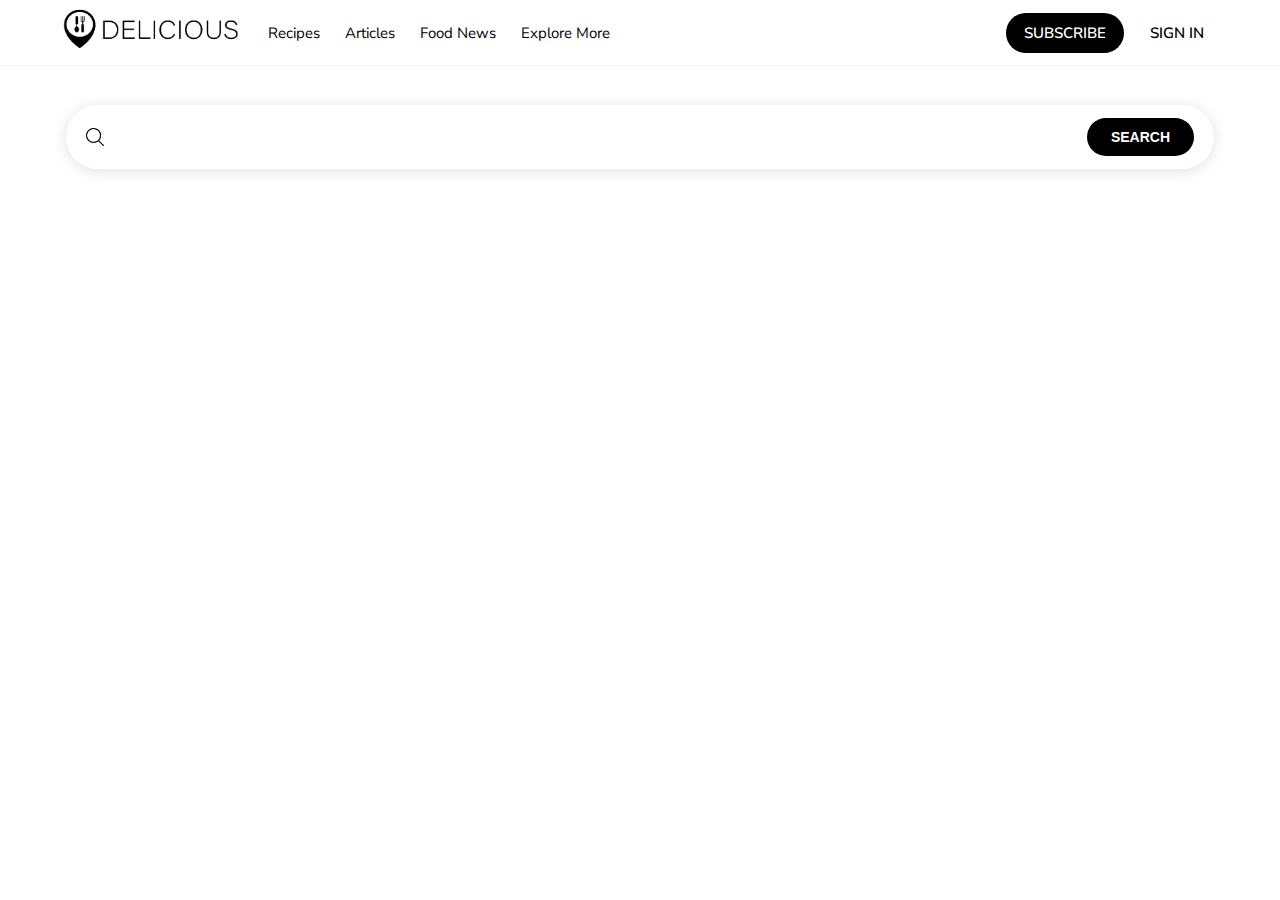
<file: index.html>
<!DOCTYPE html>
<html lang="en">

<head>
    <meta charset="UTF-8">
    <meta http-equiv="X-UA-Compatible" content="IE=edge">
    <meta name="viewport" content="width=device-width, initial-scale=1.0">
    <title>Delicious</title>

    <link rel="stylesheet" href="style.css">
    <link rel="stylesheet" href="https://cdnjs.cloudflare.com/ajax/libs/font-awesome/5.15.4/css/all.min.css"/>
</head>

<body>
<!-- Navbar -->
<header>
    <nav>
        <div class="nav-left">
            <div class="nav-left-left">
                <div class="hamburgericon" id="menu-icon">
                    <i class="fas fa-bars menuIcon"></i>
                    <i class="fas fa-times closeIcon" style="display: none"></i>
                </div>
                <a href="#" class="logo-a"><img src="./assets/logo.png" alt="Delicious" class="logo"></a>
                <div class="left-text-lg">
                    <div class="nav-recipes"><a href="#" class="menuItem">Recipes</a></div>
                    <div class="nav-articles"><a href="#" class="menuItem">Articles</a></div>
                    <div class="nav-news"><a href="#" class="menuItem">Food News</a></div>
                    <div class="nav-explore"><a href="#" class="menuItem">Explore More</a></div>
                </div>
                <div class="left-text">
                    <div class="nav-recipes"><a href="#" class="menuItem">Recipes</a></div>
                    <div class="nav-articles"><a href="#" class="menuItem">Articles</a></div>
                    <div class="nav-news"><a href="#" class="menuItem">Food News</a></div>
                    <div class="nav-explore"><a href="#" class="menuItem">Explore More</a></div>
                </div>
            </div>
        </div>
        <div class="nav-right">
            <a href="#" class="subscribe">SUBSCRIBE</a>
            <a href="#" class="signin">SIGN IN</a>
        </div>
    </nav>
</header>

<!-- Search bar -->
<div class="search">
    <div class="search-menu">
        <div class="search-bar">
            <img src="./assets/search-icon.png" alt="search" class="search-icon">
            <div class="form">
                <form action="">
                    <input type="text" class="form-input" id="search" value="">
                </form>
            </div>
            <button class="search-btn" id="search-button">SEARCH</button>
        </div>
        <div id="search-suggest">
        <!-- Search results here.. -->
        </div>
    </div>
</div>

<!-- Container main -->
<div class="container-main">
    <div id="cards-container">
    <!-- Recipe cards here.. -->
    </div>
</div>


<script src="index.js"></script>
<script src="search.js"></script>
<script src="main.js"></script>
</body>

</html>
</file>
<file: style.css>
@import url('https://fonts.googleapis.com/css2?family=Nunito+Sans:wght@200;300;400;500;600;700;800;900&display=swap');
@import url('https://fonts.googleapis.com/css2?family=Roboto+Mono:wght@100;200;300;400&display=swap');

*{
    margin: 0;
    padding: 0;
    box-sizing: border-box;
}

body{
    font-family: 'Nunito Sans', sans-serif;
}

/* NAVBAR-------------------------- */
header{
    position: fixed;
    z-index: 999;
    width: 100%;
    top: 0;
    left: 0;
}
nav {
    display: flex;
    justify-content: space-between;
    align-items: center;
    background-color: white;
    box-shadow: inset 0px -1px 0px #F5F5F5;
    height: 66px;
    margin: 0 auto;
    min-width: 328px;
    padding: 0 58px;
}
.nav-left-left{
    display: flex;
    justify-content: space-between;
    align-items: center;
    gap: 25px;
}
.hamburgericon{
    display: none;
}
a.signin {
    display: block;
}
.left-text-lg {
    display: flex;
    justify-content: space-between;
    align-items: center;
    font-family: 'Nunito Sans';
    gap: 25px;
    font-size: 15px;
    font-weight: 400;
}
.left-text-lg div a{
    text-decoration: none;
    color: #000000;
    font-family: 'Nunito Sans', sans-serif;
}
.left-text div a{
    text-decoration: none;
    color: #000000;
    font-family: 'Nunito Sans', sans-serif;
}
.logo {
    width: 185px;
    height: auto;
}
.nav-right {
    display: flex;
    justify-content: space-between;
    align-items: center;
    font-family: 'Nunito Sans';
    gap: 8px;
    font-size: 15px;
    font-weight: 600;
}
.nav-right a {
    text-decoration: none;
    color: #000;
    padding: 10px 18px;
    font-weight: 600;
    border-radius: 32px;
}
.nav-right a:nth-child(1){
    background-color: #000;
    color:#ffff;
    display: block;
}

/* HAMBURGER CLICK-------------------------- */
.left-text {
    position: fixed;
    top: 0;
    left: 0;
    right: 0;
    bottom: 0;
    z-index: 99;
    transform: translateY(-100%);
    transition: transform 0.2s;
    background: black;
    color: white;
    padding-top: 4rem;
    list-style: none;
    display: block;
}

/* SEARCH BAR-------------------------- */
.search{
    width: auto;
    max-width: 100%;
    height: 64px;
    padding: 0 66px;
    margin-top: 105px;
    margin-bottom: 40px;
}
.search-bar{
    display: flex;
    height: 100%;
    -webkit-box-align: center;
    align-items: center;
    padding: 0px 16px;
    border-radius: 32px;
    background-color: white;
    box-shadow: 0px 2px 16px rgba(0, 0, 0, 0.12);
    padding: 13px 20px;
    gap: 13px;
}
.form{
    width: 100%;
    z-index: 10;
}
.form-input {
    font-family: 'Nunito Sans';
    display: flex;
    appearance: none;
    font-size: 16px;
    line-height: 26px;
    background-color: transparent;
    width: 100%;
    color: #000;
    font-size: 18px;
    font-weight: 300;
    border-width: 0px;
    outline: 77px !important;
}
.search-btn{
    padding: 11px 24px;
    background: #000;
    border: 0;
    color: #ffff;
    font-weight: 600;
    font-size: 14px;
    border-radius: 26px;
    z-index: 10;
    cursor: pointer;
}
.search-icon {
    width: 18px;
    height: auto;
    z-index: 10;
}
.notfound-recipe h2{
    margin-bottom: 15px;
}

/* SEARCH SUGGESTIONS----------------- */
.search-suggest-icon {
    width: 17px;
    height: auto;
}
#search-suggest {
    position: relative;
    z-index: 5;
    transform: translate(0px, -35px);
}
.suggest-block {
    padding: 50px 32px 1px 32px;
    background: white;
    box-shadow: 0px 10px 10px 1px #8882;
    border-radius: 0 0 15px 15px;
}
.suggest-li {
    list-style-type: none;
    display: flex;
    align-items: center;
    justify-content: flex-start;
    gap: 13px;
    margin-bottom: 18px;
}
.search-title {
    font-family: 'Nunito Sans', sans-serif;
    font-size: 16px;
    font-weight: 400;
}

.search-detail-link{
    text-decoration: none;
    color: #000;
}

/* CARDS SECTION-------------------------- */
.container-main{
    padding: 0 66px;
}
#cards-container{
    display: flex;
    justify-content: flex-start;
    align-items: center;
    flex-wrap: wrap;
    width: 100%;
}
.list-item{
    width: 33%;
}
.list-item-inner{
    padding-left: 12px;
    padding-right: 12px;
    margin-bottom: 24px;
}
.list-link{
    overflow: hidden;
    border-radius: 4%;
    position: relative;
    display: flex;
    flex-direction: column;
    width: auto;
    min-height: 390px;
    box-shadow: 0px 2px 16px rgba(0, 0, 0, 0.12);
    background-color: white;
    border: 0px solid transparent;
    text-decoration: none;
}
.recipe-img {
    position: relative;
    display: inline-block;
    overflow: hidden;
}
.img-overlay {
    position: absolute;
    top: 0;
    left: 0;
    width: 100%;
    height: 100%;
    background: linear-gradient(to bottom, rgba(250, 250, 250, 0.02), rgba(0, 0, 0, 0.2));
}
.recipe-img:hover img {
    transform: scale(1.1);
}
.recipe-img img {
    display: block;
    width: 100%;
    height: auto;
    transition: transform 0.3s ease;
}
.recipe-details{
    margin-top: 8px;
}
.recipe-name {
    margin-top: 16px;
    font-size: 14px;
    font-weight: 800;
    margin-right: 14px;
    margin-left: 14px;
    color: black;
}
.recipe-ingredients span{
    font-size: 14px;
    color: rgb(0, 0, 0);
    font-weight: 800;
}
.recipe-ingredients{
    margin-top: 16px;
    font-size: 12px;
    color: rgb(102, 102, 102);
    font-weight: 300;
    margin-right: 14px;
    margin-left: 14px;
    margin-bottom: 10px;
}



/* -------------------------------DETAILS PAGE------------------------------- */

/* DETAILS CONTAINER-------------------------- */
#recipe-details{
    padding: 0 66px;
    margin-top: 100px;
}
.details-main{
    display: flex;
    justify-content: space-between;
    align-items: center;
}
.details-img {
    width: 90%;
    border-radius: 20px;
    position: relative;
    display: inline-block;
    overflow: hidden;
}
.details-img::before {
    content: "";
    position: absolute;
    top: 0;
    left: 0;
    width: 100%;
    height: 100%;
    background: linear-gradient(to bottom, rgba(250, 250, 250, 0.02), rgba(0, 0, 0, 0.2));
}
.details-image {
    display: block;
    width: 100%;
    height: auto;
}
.details-detail{
    padding-left: 26px;
    display: flex;
    flex-direction: column;
}
.details-recipe button{
    background: #000;
    color: white;
    padding: 3px;
}
.details-detail h1{
    font-size: 32px;
    font-weight: 900;
    margin-top: 15px;
}
.details-info{
    margin-top: 60px;
    display: flex;
    align-items: center;
}
.details-info-right{
    margin-left: 180px;
}
.details-ser, .details-hs {
    margin-top: 70px;
}
.details-ser div:nth-child(2), .details-hs div:nth-child(2), .details-ing div:nth-child(2), .details-min div:nth-child(2){
    font-size: 16px;
    font-weight: 400;
    color: #757575;
    font-family: 'Roboto Mono', monospace;
}
.details-ser div:nth-child(1), .details-hs div:nth-child(1), .details-ing div:nth-child(1), .details-min div:nth-child(1){
    font-size: 24px;
    font-weight: 600;
    margin-bottom: 20px;
}
.details-description {
    font-family: 'Nunito Sans', sans-serif;
    margin-top: 30px;
    font-size: 16px;
    font-weight: 300;
    color: #000;
    line-height: 1.5rem;
}
.details-description a {
    color: #000;
    font-weight: 700;
}
.details-time {
    margin-top: 60px;
    display: flex;
    align-items: center;
    justify-content: center;
    text-align: center;
    gap: 18px;
}
#time-1, #time-2, #time-3 {
    border: 0.5px solid #e9e9e9;
    width: 33%;
    padding: 40px 0;
    border-radius: 20px;
}
#time-1 div:nth-child(1), #time-2 div:nth-child(1), #time-3 div:nth-child(1){
    font-size: 26px;
    font-weight: 600;
    margin-bottom: 20px;
}
#time-1 div:nth-child(2), #time-2 div:nth-child(2), #time-3 div:nth-child(2){
    font-family: 'Roboto Mono', monospace;
    font-size: 16px;
    font-weight: 400;
    color: #757575;
}


/* INGREDIENTS SECTION-------------------------- */
.ingredients {
    display: flex;
    justify-content: flex-start;
    align-items: center;
    flex-wrap: wrap;
}
.ingredients-main{
    margin-top: 70px;
}
.ingredients-main h2{
    margin-bottom: 45px;
}
.ingredients-li {
    list-style-type: none;
    display: flex;
    align-items: center;
    justify-content: space-between;
    width: 50%;
}
.ing-title {
    position: relative;
    flex-basis: 2;
    font-size: 18px;
    font-weight: 600;
    width: 355px;
    min-width: 355px;
    margin-bottom: 40px;
}
.ing-title::after {
    position: absolute;
    content: "";
    width: 130%;
    height: 1px;
    background: #ededed;
    left: 0;
    top: 41px;
}
.ing-qty {
    margin-bottom: 40px;
    font-size: 16px;
    margin-right: 95px;
    color: grey;
}
span.ing-unit-span {
    margin-left: 5px;
    color: grey;
}

/* INSTRUCTIONS SECTION-------------------------- */
.instructions-main {
    margin-top: 35px;
}
.instructions-main h2 {
    margin-bottom: 45px;
}
li.instructions-li {
    list-style-type: none;
    margin-bottom: 40px;
}
.instructions-number {
    position: relative;
    margin-bottom: 20px;
    font-size: 20px;
    font-weight: 800;
    color: black;
}
.instructions-number::after {
    position: absolute;
    content: "";
    width: 32px;
    height: 2px;
    background: #000000;
    left: 0;
    top: 33px;
}
.instructions-step {
    font-family: 'Nunito Sans';
    font-size: 16px;
    color: black;
    font-weight: 300;
}




/*  --------------------------MEDIA QUERIES-------------------------- */
@media (max-width: 1201px){

/* index Page------------------------- */
.list-link {
    min-height: 360px;
}

/*  details page-------------------------- */
.details-main {
    flex-direction: column-reverse;
}
.details-img {
    width: 100%;
}
.details-image {
    width: 100%;
}
.details-detail {
    width: 100%;
}    
.details-detail h1 {
    margin-bottom: 24px;
}
.details-info {
    display: none;
}
.ing-title::after {
    position: absolute;
    content: "";
    width: 130%;
    height: 1px;
    background: #ededed;
    left: 0;
    top: 41px;
}
.details-detail {
    padding-left: 0;
}
.ing-title {
    width: 300px;
    min-width: 300px;
}
.ing-qty {
    margin-right: 55px;
}


/* paddings-------------------------- */
#recipe-details {
    padding: 0 35px;
}
nav {
    padding: 0 40px;
}
.search {
    padding: 0 35px;
}
.container-main {
    padding: 0 35px;
}

}



@media (max-width: 992px){

/* navbar-------------------------- */
.hamburgericon {
    position: fixed;
    z-index: 100;
    top: 0.7rem;
    left: 1.5rem;
    padding: 4px;
    background: white;
    cursor: pointer;
    border: none;
    display: block;
    font-size: 24px;
    color: #000;
}
.left-text div{
    padding: 25px 15px;
}
.left-text div a{
    text-decoration: none;
    color: #ffffff;
    font-family: 'Nunito Sans', sans-serif;
}
.left-text div:nth-child(1){
    margin-top: 150px;
}
.showMenu {
    transform: translateY(-10%);
}
.left-text-lg {
    display: none;
}
.logo-a{
    margin-left: 50px;
}

/* index Page-------------------------- */
.list-link {
    min-height: 320px;
}
.recipe-name {
    margin-top: 5px;
}
.recipe-ingredients {
    margin-top: 10px;
}

/* details page--------------------------  */
.ing-title {
    width: 335px;
    min-width: 335px;
}
.ingredients {
    display: flex;
    justify-content: center;
    flex-direction: column;
    align-items: flex-start;
    flex-wrap: wrap;
}
.ingredients-li {
    width: 80%;
}
.ing-title::after {
    width: 180%;
}

/* paddings-------------------------- */
#recipe-details {
    padding: 0 20px;
}
nav {
    padding: 0 22px;
}
.search {
    padding: 0 20px;
}
.container-main {
    padding: 0 20px;
} 

}



@media (max-width: 768px){

/* navbar-------------------------- */
.logo {
    width: 160px;
}
.nav-right {
    gap: 4px;
    font-size: 13px;
}
.nav-right a {
    padding: 8px 15px;
}

/* index Page-------------------------- */
.list-item{
    width: 49.2%;
}

/* details page--------------------------  */
.ing-title {
    width: 335px;
    min-width: 335px;
}
.ingredients-li {
    width: 100%;
}
.ing-title::after {
    width: 120%;
}

}



@media (max-width: 600px){

 /* navbar-------------------------- */
.logo {
    width: 150px;
}
a.signin {
    display: none;
}
.nav-left-left {
    gap: 18px;
}

/* index Page------------------------- */
.list-link {
    min-height: 300px;
}
.recipe-name {
    margin-top: 2px;
}
.recipe-ingredients {
    margin-top: 8px;
}

/* details page-------------------------  */
.ing-title {
    width: 220px;
    min-width: 220px;
    font-size: 16px;
}
.ing-qty {
    font-size: 14px;
}
.ingredients-li {
    width: 100%;
}
.ing-title::after {
    width: 160%;
}
.details-detail h1 {
    font-size: 26px;
}
.details-description {
    font-size: 14px;
}
#time-1, #time-2, #time-3 {
    padding: 30px 0;
}
#time-1 div:nth-child(1), #time-2 div:nth-child(1), #time-3 div:nth-child(1) {
    font-size: 20px;
    margin-bottom: 18px;
}
#time-1 div:nth-child(2), #time-2 div:nth-child(2), #time-3 div:nth-child(2) {
    font-size: 14px;
}

}



@media (max-width: 480px){

/* navbar------------------------- */
.nav-right a:nth-child(1) {
    display: none;
}
.logo {
    width: 140px;
}
.nav-left-left {
    gap: 22px;
}

/* index Page------------------------- */
.list-item{
    width: 99%;
}

/* details page-------------------------  */
.ing-title {
    font-size: 12px;
    font-weight: 400;
    width: 150px;
    min-width: 150px;
}
.ing-qty {
    margin-right: 5px;
    font-size: 12px;
}
.ingredients-li {
    width: 100%;
}
.ing-title::after {
    width: 120%;
}
.details-detail h1 {
    font-size: 22px;
    font-weight: 800;
    margin-top: 12px;
    margin-bottom: 18px;
}
.details-description {
    font-size: 12px;
}
#time-1, #time-2, #time-3 {
    padding: 30px 0;
}
#time-1 div:nth-child(1), #time-2 div:nth-child(1), #time-3 div:nth-child(1) {
    font-size: 16px;
    margin-bottom: 16px;
}
#time-1 div:nth-child(2), #time-2 div:nth-child(2), #time-3 div:nth-child(2) {
    font-size: 12px;
}
.instructions-number {
    font-size: 16px;
}
.instructions-step {
    font-size: 12px;
}

}
</file>
